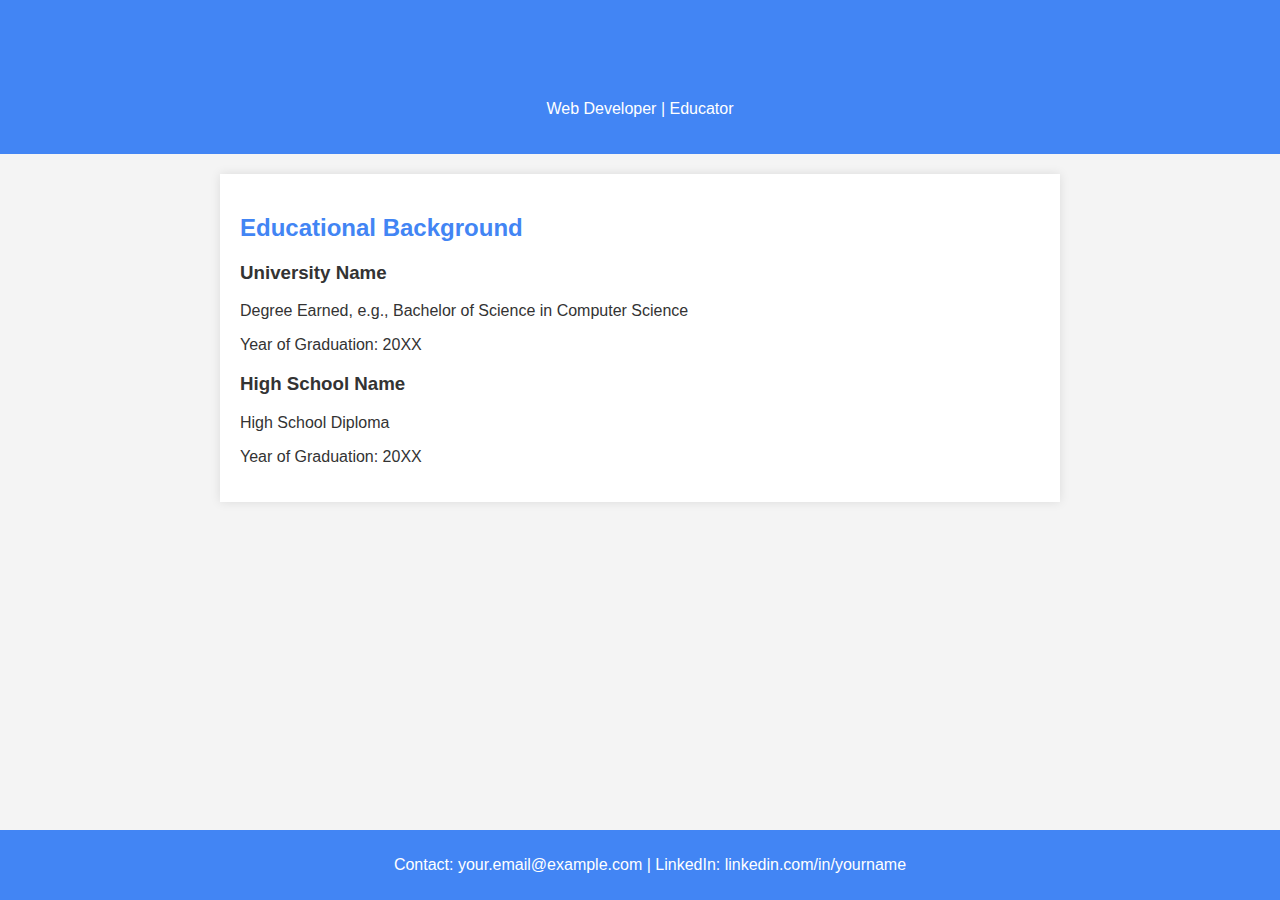
<file: work.html>
<!DOCTYPE html>
<html lang="en">
<head>
    <meta charset="UTF-8">
    <meta name="viewport" content="width=device-width, initial-scale=1.0">
    <title>Your Educational Background</title>
    <!-- Add your CSS stylesheets or links here -->
    <style>
        body {
            font-family: 'Arial', sans-serif;
            margin: 0;
            padding: 0;
            background-color: #f4f4f4;
            color: #333;
        }

        header {
            background-color: #4285f4;
            color: #fff;
            text-align: center;
            padding: 20px;
        }

        section {
            max-width: 800px;
            margin: 20px auto;
            padding: 20px;
            background-color: #fff;
            box-shadow: 0 0 10px rgba(0, 0, 0, 0.1);
        }

        h1, h2 {
            color: #4285f4;
        }

        ul {
            list-style: none;
            padding: 0;
        }

        li {
            margin-bottom: 10px;
        }

        footer {
            text-align: center;
            padding: 10px;
            background-color: #4285f4;
            color: #fff;
            position: fixed;
            bottom: 0;
            width: 100%;
        }
    </style>
</head>
<body>

    <header>
        <h1>Your Name</h1>
        <p>Web Developer | Educator</p>
    </header>

    <section>
        <h2>Educational Background</h2>

        <ul>
            <li>
                <h3>University Name</h3>
                <p>Degree Earned, e.g., Bachelor of Science in Computer Science</p>
                <p>Year of Graduation: 20XX</p>
            </li>

            <li>
                <h3>High School Name</h3>
                <p>High School Diploma</p>
                <p>Year of Graduation: 20XX</p>
            </li>

            <!-- Add more educational background entries as needed -->
        </ul>
    </section>

    <footer>
        <p>Contact: your.email@example.com | LinkedIn: linkedin.com/in/yourname</p>
    </footer>

    <!-- Add your JavaScript scripts or links here -->

</body>
</html>
</file>
